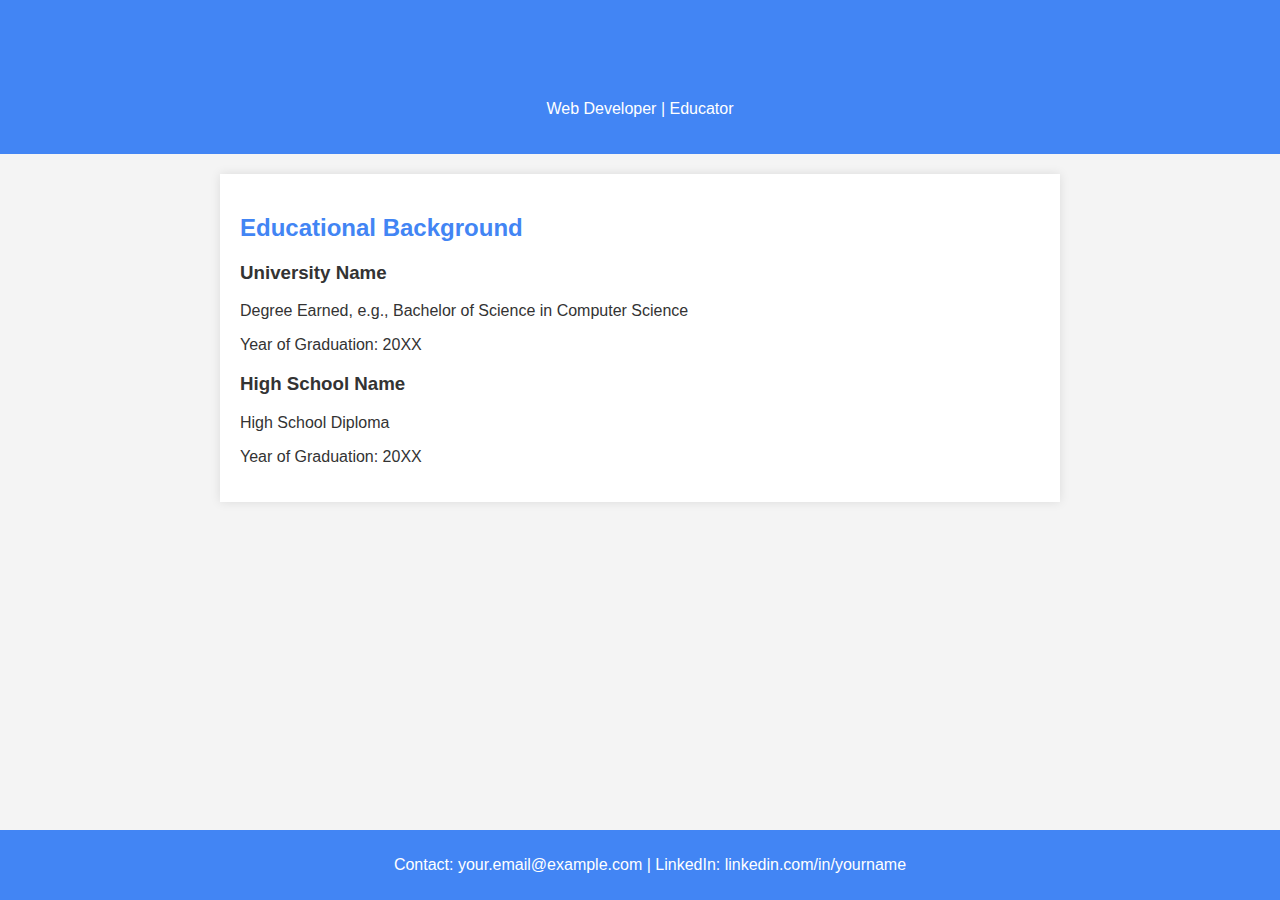
<file: work.html>
<!DOCTYPE html>
<html lang="en">
<head>
    <meta charset="UTF-8">
    <meta name="viewport" content="width=device-width, initial-scale=1.0">
    <title>Your Educational Background</title>
    <!-- Add your CSS stylesheets or links here -->
    <style>
        body {
            font-family: 'Arial', sans-serif;
            margin: 0;
            padding: 0;
            background-color: #f4f4f4;
            color: #333;
        }

        header {
            background-color: #4285f4;
            color: #fff;
            text-align: center;
            padding: 20px;
        }

        section {
            max-width: 800px;
            margin: 20px auto;
            padding: 20px;
            background-color: #fff;
            box-shadow: 0 0 10px rgba(0, 0, 0, 0.1);
        }

        h1, h2 {
            color: #4285f4;
        }

        ul {
            list-style: none;
            padding: 0;
        }

        li {
            margin-bottom: 10px;
        }

        footer {
            text-align: center;
            padding: 10px;
            background-color: #4285f4;
            color: #fff;
            position: fixed;
            bottom: 0;
            width: 100%;
        }
    </style>
</head>
<body>

    <header>
        <h1>Your Name</h1>
        <p>Web Developer | Educator</p>
    </header>

    <section>
        <h2>Educational Background</h2>

        <ul>
            <li>
                <h3>University Name</h3>
                <p>Degree Earned, e.g., Bachelor of Science in Computer Science</p>
                <p>Year of Graduation: 20XX</p>
            </li>

            <li>
                <h3>High School Name</h3>
                <p>High School Diploma</p>
                <p>Year of Graduation: 20XX</p>
            </li>

            <!-- Add more educational background entries as needed -->
        </ul>
    </section>

    <footer>
        <p>Contact: your.email@example.com | LinkedIn: linkedin.com/in/yourname</p>
    </footer>

    <!-- Add your JavaScript scripts or links here -->

</body>
</html>
</file>
